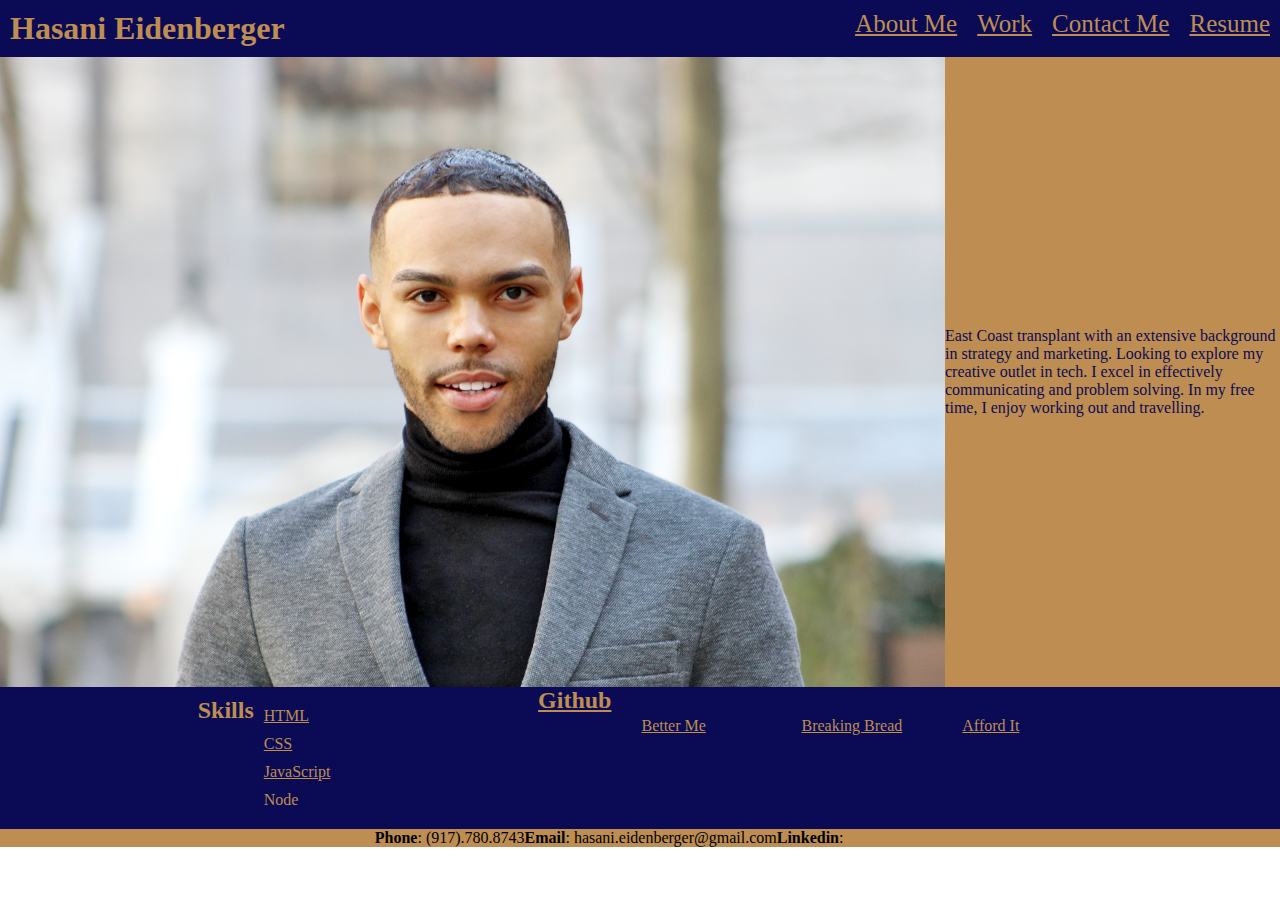
<file: index.html>
<!DOCTYPE html>
<html lang="en">
<head>
    <meta charset="UTF-8">
    <meta name="viewport" content="width=device-width, initial-scale=1.0">
    <title></title>
    <link rel="stylesheet" href="assets/images/style2.css">
</head>
<body>
    <header>
        <h1> Hasani Eidenberger</h1>
        <nav class="navigation">
            <ul>
                <li> <a href="#Facts"> About Me</a> </li>
                <li> <a href="#Experience"> Work </a> </li>
                <li> <a href="#Meet"> Contact Me</a> </li>
                <li> <a href="Hasani.Eidenberger (2).pdf"> Resume</a> </li>
            </ul>
        </nav>
    </header>

    <banner>
        <div class="about-me">
            <img src="./assets/images/unnamed.png">
            <p> East Coast transplant with an extensive background in strategy and marketing. Looking to explore my creative outlet in tech. I excel in effectively communicating and problem solving. In my free time, I enjoy working out and travelling. </p>
        </div>
    </banner>

    <main>
        <div class="experience">
            <h2> Skills </h2>
            <ul>
                <li> <a href="https://github.com/hasanike/Refraction"> HTML </a> </li>
                <li> <a href="https://github.com/hasanike/Portfolio"> CSS </a> </li>
                <li> <a href="https://github.com/hasanike/Password-Generator"> JavaScript</a></li>
                <li> Node </li>
            </ul>
        </div>

        <div class="projects">
            <h2> <a href="https://github.com/hasanike"  target="_blank" title="Link to my Github" > Github </a> </h2>
            <ul> 
                <li><a class="recent-project" href=https://github.com/hasanike/Better-Me> Better Me </a> </li>
                <li><a class="past-projects" href="https://github.com/falafelrapper/breaking-bread"> Breaking Bread </a></li>      
                <li><a class="past-projects" href="https://github.com/sebjustseb/AffordIt-App"> Afford It </a> </li>
            </ul>
        </div>
    </main>
</body>

<footer>
    <div class="contact-me">
        <ul>
            <li> <strong>Phone</strong>: (917).780.8743 </li>
            <li> <strong>Email</strong>: <a href="mailto:hasani.eidenberger@gmail.com"> </a>hasani.eidenberger@gmail.com </li>
            <li> <strong>Linkedin</strong>:<a href="https://www.linkedin.com/in/hasani-eidenberger-933336289/" target=" _blank" title="This will take you to my Linkedin" </a> Linkedin </li>
        </ul>
    </div>
</footer> 
</html>
</file>
<file: assets/images/style2.css>
* {
    margin: 0;
    padding: 0;
}


header {
    display: flex;
    justify-content: space-between;
    background-color: rgb(11, 11, 85);
    color:rgb(190, 141, 81)
}
h1 {
    text-align: left;
    margin: 10px; 

}

.navigation {
   text-align: right;
   
}

.navigation ul {
    display: flex;
    list-style: none;
    font-size: 25px;
    
}
 
.navigation li {
    margin: 10px;
    
    
}
a {
    color: rgb(190, 141, 81);
}


.about-me {
    display: flex;
    background-color: rgb(190, 141, 81);

}

.about-me p {
    display: flex;
    justify-content: center;
    align-items: center;
    color: rgb(11, 11, 85)
}

main {
    display: flex;
    justify-content: space-evenly;
    background-color: rgb(11, 11, 85);
    color: rgb(190, 141, 81)
}
.experience {
    display: flex;
    justify-content: space-between;
    align-items: column;
    margin: 10px;

}

.experience ul {
    list-style-type: none;
}
.experience li {
    display: flex;
    justify-content: space-between;
    flex-wrap: wrap;
    margin: 10px;
}
.contact-me {
    display: flex;
    justify-content: center;
    background-color: rgb(190, 141, 81);
}

.contact-me ul {
    display: flex;
    justify-content: space-between;
    align-items: center;
    list-style: none;
}

.projects {
    display: flex;
    justify-content: space-between;
    align-items: column;

 
    
}

.projects ul {
    list-style: none;
    display: flex;
    flex-wrap: wrap;

}

.projects li {
    display: flex;
    justify-content: space-evenly;
    margin: 20px;
    padding: 10px;
}

.recent-project {
    flex: 2 0 100px;
}

.past-projects {
    flex: 1 0 100px; 
}
</file>
